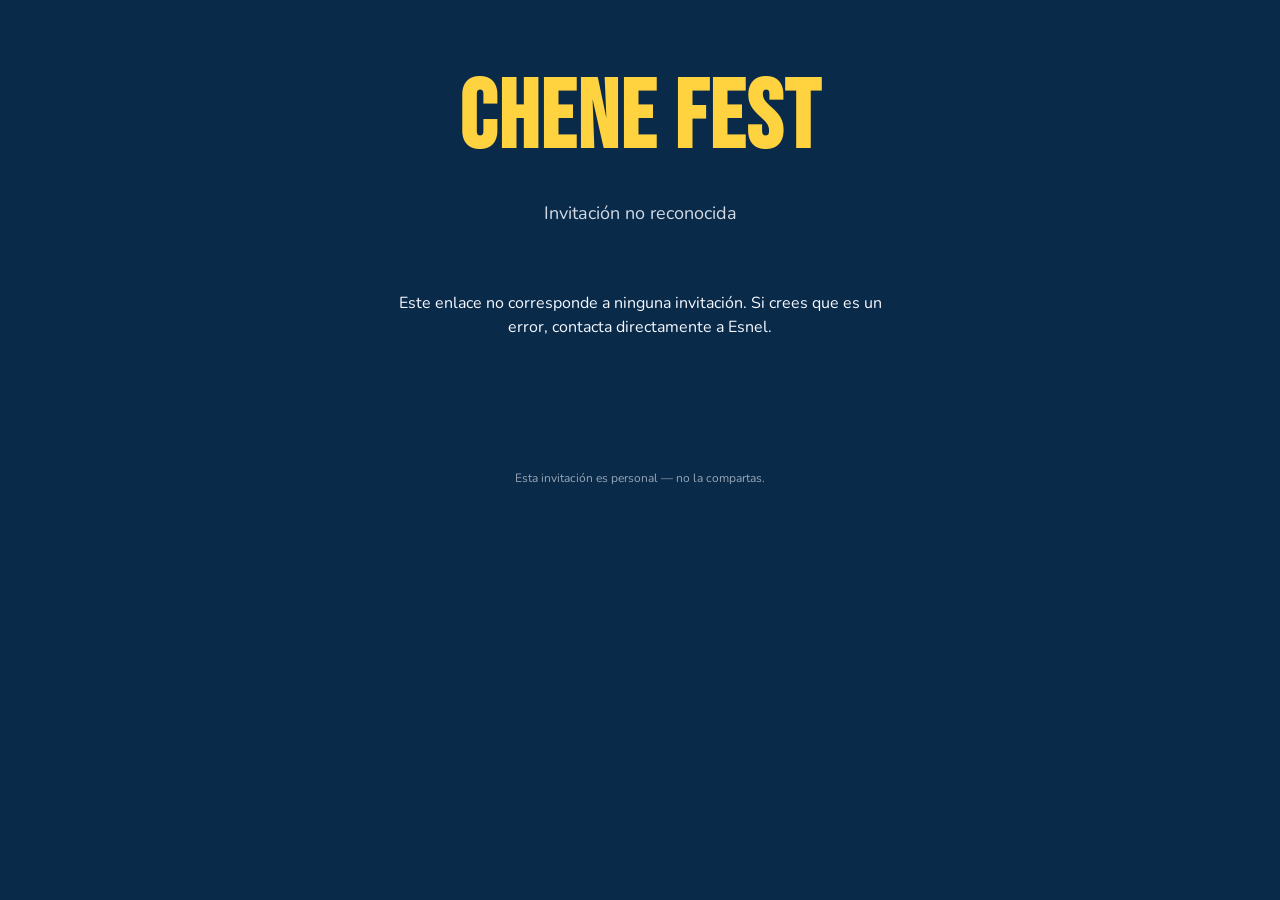
<file: index.html>
<!DOCTYPE html>
<html lang="es">
<head>
    <meta charset="UTF-8">
    <meta name="viewport" content="width=device-width, initial-scale=1.0">
    <title>Chene Fest</title>
    <link rel="preconnect" href="https://fonts.googleapis.com">
    <link rel="preconnect" href="https://fonts.gstatic.com" crossorigin>
    <link href="https://fonts.googleapis.com/css2?family=Bebas+Neue&family=Nunito:wght@400;700;800&display=swap" rel="stylesheet">
    <link rel="stylesheet" href="styles.css">
</head>
<body>

    <header>
        <h1>CHENE FEST</h1>
        <p id="saludo">Cargando invitación...</p>
    </header>

    <main>

        <section id="detalles">
            <h2>Detalles del evento</h2>
            <p>¡Bienvenidos a Chene Fest! Estamos emocionados de anunciar que estamos regresando a las fiestas con más energía que nunca. Prepárate para disfrutar de música en vivo, deliciosa comida y actividades para toda la familia.</p>
            <ul>
                <li><strong>Fecha:</strong> 24 de octubre de 2026</li>
                <li><strong>Ubicación:</strong> Jalpa de Méndez, Barrio San Luis</li>
                <li><strong>Qué llevar:</strong> Traje de baño y toalla</li>
            </ul>
        </section>

        <section id="actividades">
            <h3>Actividades</h3>
            <ul>
                <li>Alberca</li>
                <li>Comida</li>
                <li>Karaoke</li>
            </ul>
        </section>

        <section id="cuenta-regresiva">
            <h2>Cuenta regresiva</h2>
            <div class="contador">
                <div class="unidad">
                    <span id="dias">00</span>
                    <p>días</p>
                </div>
                <div class="unidad">
                    <span id="horas">00</span>
                    <p>horas</p>
                </div>
                <div class="unidad">
                    <span id="minutos">00</span>
                    <p>minutos</p>
                </div>
                <div class="unidad">
                    <span id="segundos">00</span>
                    <p>segundos</p>
                </div>
            </div>
        </section>

        <section id="confirmacion">
            <h2>Confirma tu asistencia</h2>
            <form id="form-rsvp">
                <fieldset>
                    <legend>¿Vas a venir?</legend>
                    <label>
                        <input type="radio" name="asistencia" value="si" required>
                        Sí, ahí estaré
                    </label>
                    <label>
                        <input type="radio" name="asistencia" value="no">
                        No podré ir
                    </label>
                </fieldset>

                <div id="bloque-acompanantes">
                    <label for="acompanantes">¿Cuántos acompañantes llevas?</label>
                    <input type="number" id="acompanantes" name="acompanantes" min="0" max="4" value="0">
                    <div id="bloque-nombres"></div>
                </div>

                <button type="submit">Confirmar</button>
            </form>
        </section>

    </main>

    <footer>
        <p>Esta invitación es personal — no la compartas.</p>
    </footer>

    <script src="invitados.js"></script>
    <script src="script.js"></script>
    
</body>
</html>
</file>
<file: styles.css>
:root {
    --teal-deep: #0A2A4A;   /* azul marino oscuro — fondo principal */
    --teal-mid: #123F68;    /* azul medio — tarjetas, inputs */
    --teal-line: #2C6CA6;   /* azul claro — bordes, líneas */
    --aqua: #4FC3F7;        /* azul cielo — hover, acentos */
    --coral: #FFB13C;       /* ámbar — detalle secundario (casi no se usa) */
    --gold: #FFD23F;        /* amarillo — títulos, botón principal */
    --cream: #F5F9FF;       /* blanco con tinte azulado — texto */
}

* {
    box-sizing: border-box;
    margin: 0;
    padding: 0;
}

body {
    background: var(--teal-deep);
    color: var(--cream);
    font-family: 'Nunito', sans-serif;
    line-height: 1.5;
}

/* ---------- Header ---------- */
header {
    text-align: center;
    padding: 48px 20px 24px;
    animation: fadeInDown 0.8s ease;
}

header h1 {
    font-family: 'Bebas Neue', sans-serif;
    font-size: clamp(48px, 14vw, 96px);
    color: var(--gold);
    letter-spacing: 2px;
}

header p#saludo {
    margin-top: 8px;
    font-size: clamp(14px, 4vw, 18px);
    color: var(--cream);
    opacity: 0.85;
}

/* ---------- Contenido general ---------- */
main {
    max-width: 600px;
    margin: 0 auto;
    padding: 0 20px 60px;
}

section {
    margin-top: 36px;
    animation: fadeInUp 0.8s ease both;
}
section:nth-of-type(1) { animation-delay: .1s; }
section:nth-of-type(2) { animation-delay: .2s; }
section:nth-of-type(3) { animation-delay: .3s; }
section:nth-of-type(4) { animation-delay: .4s; }

section h2 {
    font-family: 'Bebas Neue', sans-serif;
    font-size: 28px;
    letter-spacing: 1px;
    color: var(--gold);
    margin-bottom: 12px;
}

section h3 {
    font-family: 'Bebas Neue', sans-serif;
    font-size: 22px;
    color: var(--aqua);
    margin-bottom: 10px;
}

/* ---------- Detalles ---------- */
#detalles p { margin-bottom: 14px; }
#detalles ul { list-style: none; }
#detalles li {
    padding: 10px 0;
    border-bottom: 1px solid var(--teal-line);
}

/* ---------- Actividades ---------- */
#actividades ul {
    list-style: none;
    display: flex;
    gap: 10px;
    flex-wrap: wrap;
}
#actividades li {
    background: var(--teal-mid);
    border: 1px solid var(--teal-line);
    padding: 8px 14px;
    border-radius: 20px;
    font-weight: 700;
}

/* ---------- Cuenta regresiva ---------- */
#cuenta-regresiva { text-align: center; }

.contador {
    display: flex;
    justify-content: center;
    gap: 12px;
    margin-top: 16px;
}

.unidad {
    background: var(--teal-mid);
    border: 1px solid var(--teal-line);
    border-radius: 12px;
    padding: 14px 10px;
    min-width: 64px;
}

.unidad span {
    display: block;
    font-family: 'Bebas Neue', sans-serif;
    font-size: 32px;
    color: var(--gold);
}

.unidad p {
    margin-top: 4px;
    font-size: 11px;
    opacity: 0.7;
}

/* ---------- Formulario ---------- */
form fieldset {
    border: none;
    margin-bottom: 20px;
}

form legend {
    font-weight: 800;
    font-size: 16px;
    margin-bottom: 10px;
}

form label {
    display: block;
    padding: 12px;
    border: 2px solid var(--teal-line);
    border-radius: 10px;
    margin-bottom: 8px;
    cursor: pointer;
    transition: border-color .15s ease;
}
form label:hover { border-color: var(--aqua); }

form input[type="radio"] {
    margin-right: 8px;
    accent-color: var(--aqua);
}

#bloque-acompanantes {
    display: none;
    margin-top: 16px;
}
#bloque-acompanantes.visible { display: block; }

#acompanantes,
.nombre-acompanante {
    width: 100%;
    padding: 10px;
    margin-top: 8px;
    border-radius: 8px;
    border: 1.5px solid var(--teal-line);
    background: var(--teal-mid);
    color: var(--cream);
    font-family: 'Nunito', sans-serif;
}

button[type="submit"] {
    width: 100%;
    margin-top: 10px;
    padding: 16px;
    border: none;
    border-radius: 12px;
    background: var(--gold);
    color: var(--teal-deep);
    font-weight: 800;
    font-size: 16px;
    cursor: pointer;
    transition: transform .1s ease;
}
button[type="submit"]:hover { transform: scale(1.02); }
button[type="submit"]:active { transform: scale(0.98); }

/* ---------- Footer ---------- */
footer {
    text-align: center;
    padding: 30px 20px;
    font-size: 12px;
    opacity: 0.6;
}

/* ---------- Animaciones ---------- */
@keyframes fadeInDown {
    from { opacity: 0; transform: translateY(-14px); }
    to   { opacity: 1; transform: translateY(0); }
}
@keyframes fadeInUp {
    from { opacity: 0; transform: translateY(16px); }
    to   { opacity: 1; transform: translateY(0); }
}

/* ---------- Panel de control (admin.html) ---------- */
#lista-invitados {
    display: grid;
    grid-template-columns: repeat(auto-fill, minmax(200px, 1fr));
    gap: 16px;
}

.tarjeta-invitado {
    background: var(--teal-mid);
    border: 1px solid var(--teal-line);
    border-radius: 14px;
    padding: 16px;
    text-align: center;
}

.tarjeta-invitado canvas {
    border-radius: 8px;
    background: #fff;
    padding: 6px;
}

.nombre-invitado {
    font-weight: 800;
    margin-top: 10px;
    font-size: 14px;
}

.enlace-invitado {
    display: block;
    margin-top: 6px;
    font-size: 11px;
    color: var(--aqua);
    word-break: break-all;
    text-decoration: none;
}

.boton-copiar {
    margin-top: 10px;
    background: transparent;
    border: 1.5px solid var(--aqua);
    color: var(--aqua);
    border-radius: 8px;
    padding: 6px 12px;
    font-size: 12px;
    font-weight: 700;
    cursor: pointer;
}

.qr-box {
    background: #fff;
    border-radius: 8px;
    padding: 6px;
    display: inline-block;
}
</file>
